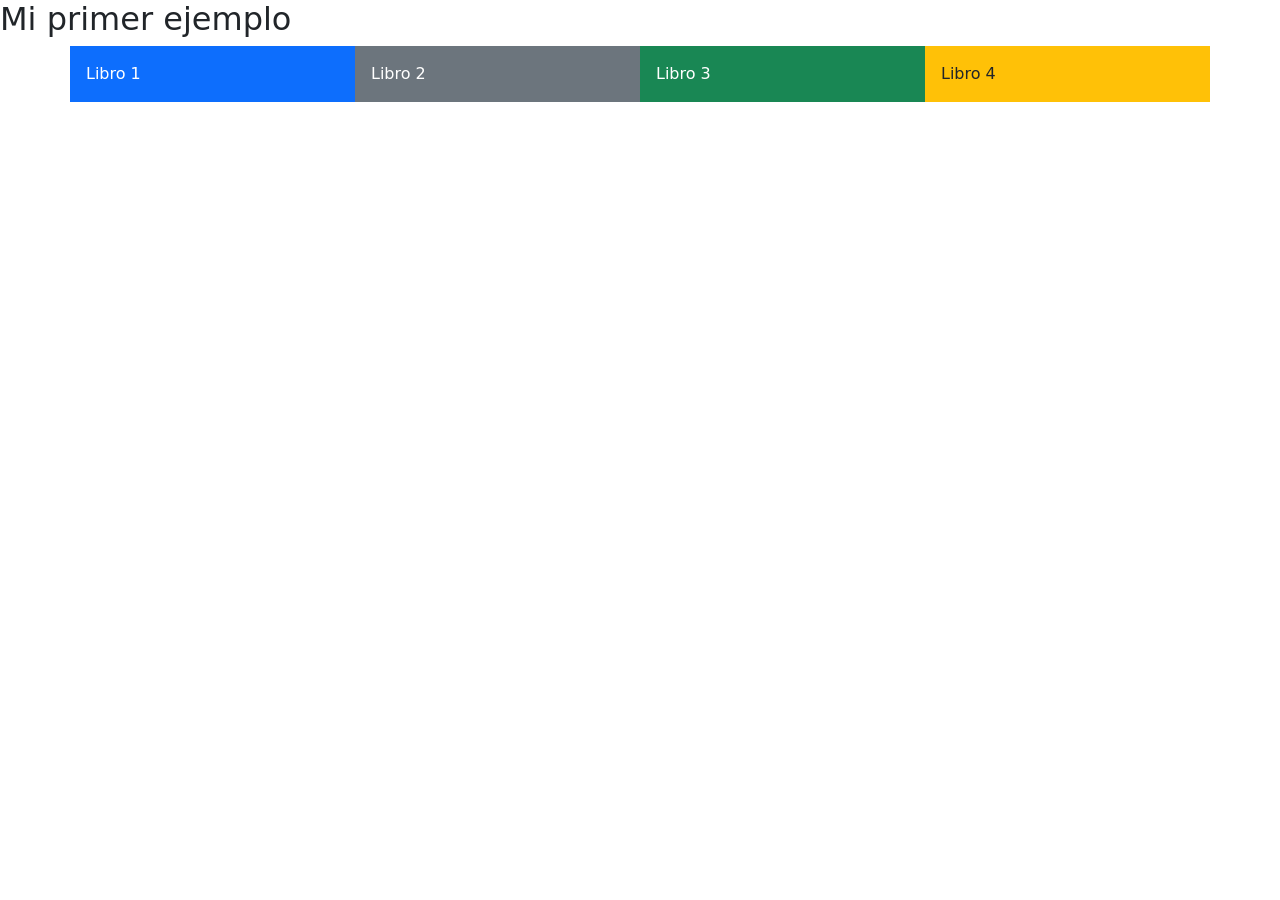
<file: TercerTrimestreMarcas/Ejemplo1.html>
<!DOCTYPE html>
<html>
<head>
    <meta charset="utf-8">
    <meta name="viewport" content="width=device-width, initial-scale=1">
    <title>Mi primer ejemplo bootstrap</title>

    <link href="https://cdn.jsdelivr.net/npm/bootstrap@5.3.3/dist/css/bootstrap.min.css"
          rel="stylesheet" integrity="sha384-QWTKZyjpPEjISv5WaRU9OFeRpok6YctnYmDr5pNlyT2bRjXh0JMhjY6hW+ALEwIH"
          crossorigin="anonymous">
</head>
<body>

<h2>Mi primer ejemplo</h2>

<div class="container">
    <div class="row">
        <div class="col-12 col-md-6 col-lg-3 bg-primary text-white p-3">
            Libro 1
        </div>
        <div class="col-12 col-md-6 col-lg-3 bg-secondary text-white p-3">
            Libro 2
        </div>
        <div class="col-12 col-md-6 col-lg-3 bg-success text-white p-3">
            Libro 3
        </div>
        <div class="col-12 col-md-6 col-lg-3 bg-warning text-dark p-3">
            Libro 4
        </div>
    </div>
</div>

<!-- Solo este script es necesario, incluye Popper integrado -->
<script src="https://cdn.jsdelivr.net/npm/bootstrap@5.3.3/dist/js/bootstrap.bundle.min.js"
        integrity="sha384-YvpcrYf0tY3lHB60NNkmXc4s9bIOgUxi8T/jzmE50/eKu6baOlS4fvFy7MRNgO5h"
        crossorigin="anonymous"></script>
</body>
</html>
</file>
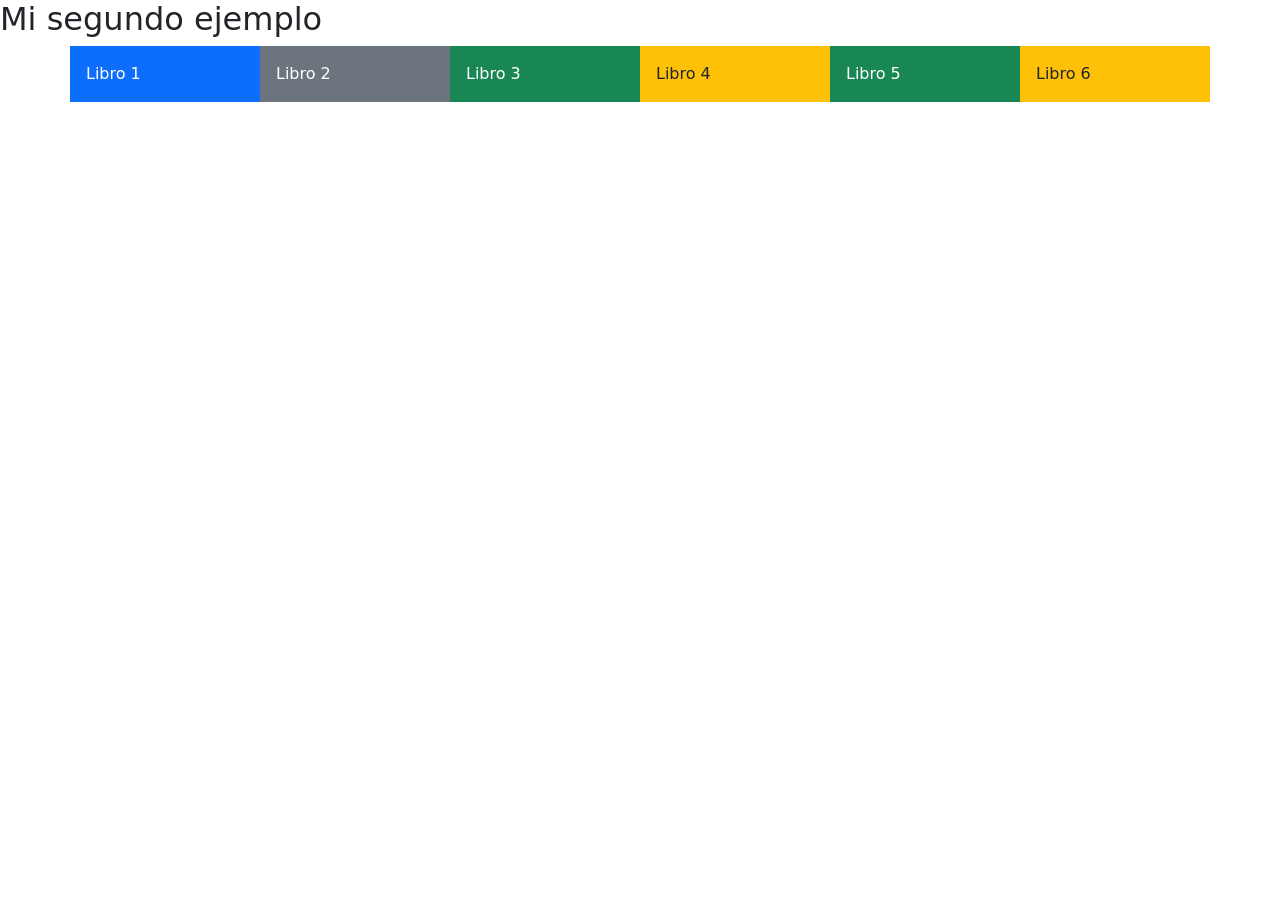
<file: TercerTrimestreMarcas/Ejemplo2.html>
<!DOCTYPE html>
<html>
<head>
    <meta charset="utf-8">
    <meta name="viewport" content="width=device-width, initial-scale=1">
    <title>Mi segundo ejemplo bootstrap</title>

    <link href="https://cdn.jsdelivr.net/npm/bootstrap@5.3.3/dist/css/bootstrap.min.css"
          rel="stylesheet" integrity="sha384-QWTKZyjpPEjISv5WaRU9OFeRpok6YctnYmDr5pNlyT2bRjXh0JMhjY6hW+ALEwIH"
          crossorigin="anonymous">
</head>
<body>

<h2>Mi segundo ejemplo</h2>
<div class="container">
    <div class="row">
        <div class="col-12 col-sm-6 col-md-4 col-lg-3 col-xl-2 bg-primary text-white p-3">
            Libro 1
        </div>
        <div class="col-12 col-sm-6 col-md-4 col-lg-3 col-xl-2  bg-secondary text-white p-3">
            Libro 2
        </div>
        <div class="col-12 col-sm-6 col-md-4 col-lg-3 col-xl-2  bg-success text-white p-3">
            Libro 3
        </div>
        <div class="col-12 col-sm-6 col-md-4 col-lg-3 col-xl-2  bg-warning text-dark p-3">
            Libro 4
        </div>
        <div class="col-12 col-sm-6 col-md-4 col-lg-3 col-xl-2  bg-success text-white p-3">
            Libro 5
        </div>
        <div class="col-12 col-sm-6 col-md-4 col-lg-3 col-xl-2  bg-warning text-dark p-3">
            Libro 6
        </div>
    </div>
</div>


<!-- Solo este script es necesario, incluye Popper integrado -->
<script src="https://cdn.jsdelivr.net/npm/bootstrap@5.3.3/dist/js/bootstrap.bundle.min.js"
        integrity="sha384-YvpcrYf0tY3lHB60NNkmXc4s9bIOgUxi8T/jzmE50/eKu6baOlS4fvFy7MRNgO5h"
        crossorigin="anonymous"></script>
</body>
</html>
</file>
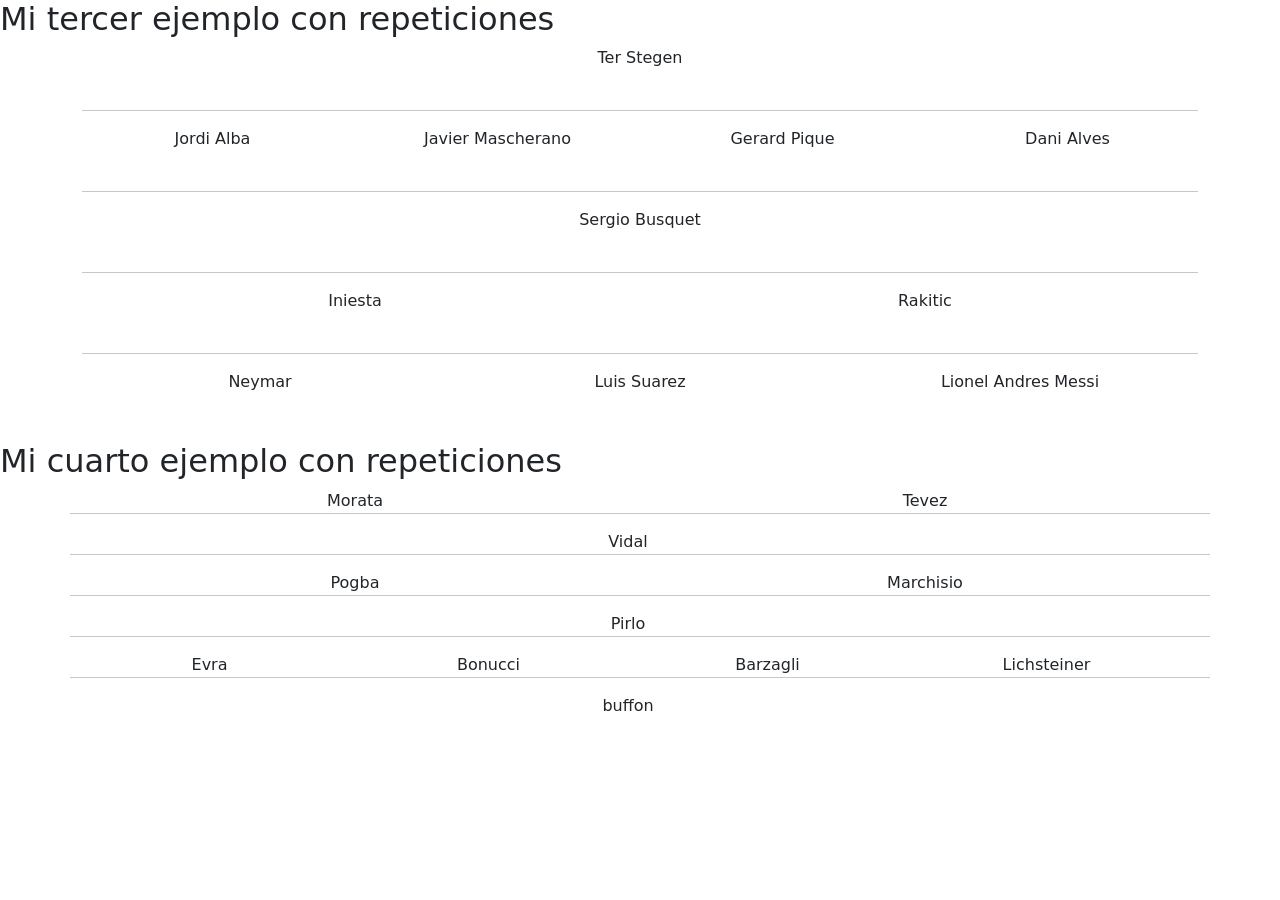
<file: TercerTrimestreMarcas/Ejemplo3.html>
<!DOCTYPE html>
<html>
<head>
    <meta charset="utf-8">
    <meta name="viewport" content="width=device-width, initial-scale=1">
    <title>Mi tercer ejemplo con repeticiones bootstrap</title>

    <link href="https://cdn.jsdelivr.net/npm/bootstrap@5.3.3/dist/css/bootstrap.min.css"
          rel="stylesheet" integrity="sha384-QWTKZyjpPEjISv5WaRU9OFeRpok6YctnYmDr5pNlyT2bRjXh0JMhjY6hW+ALEwIH"
          crossorigin="anonymous">
</head>
<body>

<h2>Mi tercer ejemplo con repeticiones</h2>
<div class="container text-center">
    <div class="row">
        <div class="col">Ter Stegen</div>
    </div>
    <br><hr>
    <div class="row">
        <div class="col">Jordi Alba</div>
        <div class="col">Javier Mascherano</div>
        <div class="col">Gerard Pique</div>
        <div class="col">Dani Alves</div>
    </div>
    <br><hr>
    <div class="row">
        <div class="col">Sergio Busquet</div>
    </div>
    <br><hr>
    <div class="row">
        <div class="col">Iniesta</div>
        <div class="col">Rakitic</div>
    </div>
    <br><hr>
    <div class="row">
        <div class="col">
            Neymar
        </div>
        <div class="col">
            Luis Suarez
        </div>
        <div class="col">
            Lionel Andres Messi
        </div>
    </div>
</div>
<br><br>

<h2>Mi cuarto ejemplo con repeticiones</h2>
<div class="container text-center">
<div class="row">
    <div class="col">
        Morata
    </div>
    <div class="col">
        Tevez
    </div>
    <br><hr>
    <div class="row">
        <div class="col">Vidal</div>
    </div>
    <br><hr>
    <div class="col">
        Pogba
    </div>
    <div class="col">
        Marchisio
    </div>
    <br><hr>
    <div class="row">
        <div class="col">Pirlo</div>
    </div>
    <br><hr>
    <div class="row">
        <div class="col">Evra</div>
        <div class="col">Bonucci</div>
        <div class="col">Barzagli</div>
        <div class="col">Lichsteiner</div>
    </div>
    <br><hr>
    <div class="row">
        <div class="col">buffon</div>
    </div>
</div>
</div>



<!-- Solo este script es necesario, incluye Popper integrado -->
<script src="https://cdn.jsdelivr.net/npm/bootstrap@5.3.3/dist/js/bootstrap.bundle.min.js"
        integrity="sha384-YvpcrYf0tY3lHB60NNkmXc4s9bIOgUxi8T/jzmE50/eKu6baOlS4fvFy7MRNgO5h"
        crossorigin="anonymous"></script>
</body>
</html>
</file>
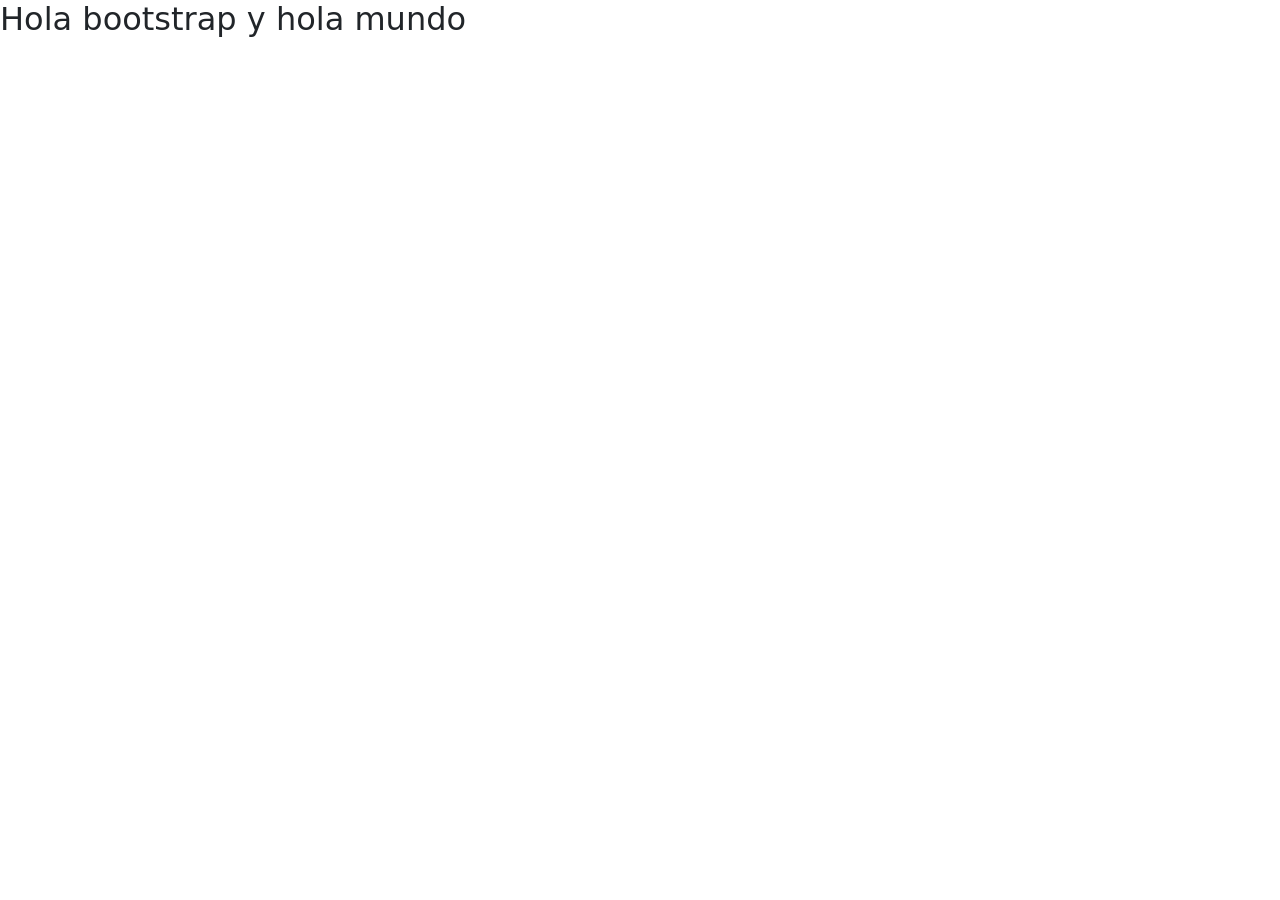
<file: TercerTrimestreMarcas/plantilla.html>
<!DOCTYPE html>
<html>
<head>
    <meta charset="utf-8">
    <meta name="viewport" content="width=device-width, initial-scale=1">
    <title>Mi primera plantilla bootstrap</title>

    <!--tengo que añadir el css minimo de bootstrap generalmente al principio-->
    <link href="https://cdn.jsdelivr.net/npm/bootstrap@5.3.8/dist/css/bootstrap.min.css"
          rel="stylesheet" integrity="sha384-sRIl4kxILFvY47J16cr9ZwB07vP4J8+LH7qKQnuqkuIAvNW
          LzeN8tE5YBujZqJLB" crossorigin="anonymous">
</head>
<body>
    <h2>Hola bootstrap y hola mundo</h2>

    <!--Es aconsejable incrustar Popper-->
    <script src="https://cdn.jsdelivr.net/npm/@popperjs/core@2.11.8/dist/umd/popper.min.js"
        integrity="sha384-I7E8VVD/ismYTF4hNIPjVp/Zjvgyol6VFvRkX/vR+Vc4jQkC+hVqc2pM8ODewa9r"
        crossorigin="anonymous"></script>
    <script src="https://cdn.jsdelivr.net/npm/bootstrap@5.3.8/dist/js/bootstrap.min.js"
        integrity="sha384-G/EV+4j2dNv+tEPo3++6LCgdCROaejBqfUeNjuKAiuXbjrxilcCdDz6ZAVfHWe1Y"
        crossorigin="anonymous"></script>


    <!--tengo que añadir el javascript minimo de bootstrap generalmente al final-->
    <script src="https://cdn.jsdelivr.net/npm/bootstrap@5.3.8/dist/js/bootstrap.bundle.min.js"
        integrity="sha384-FKyoEForCGlyvwx9Hj09JcYn3nv7wiPVlz7YYwJrWVcXK/BmnVDxM+D2scQbITxI"
        crossorigin="anonymous"></script>
</body>
</html>
</file>
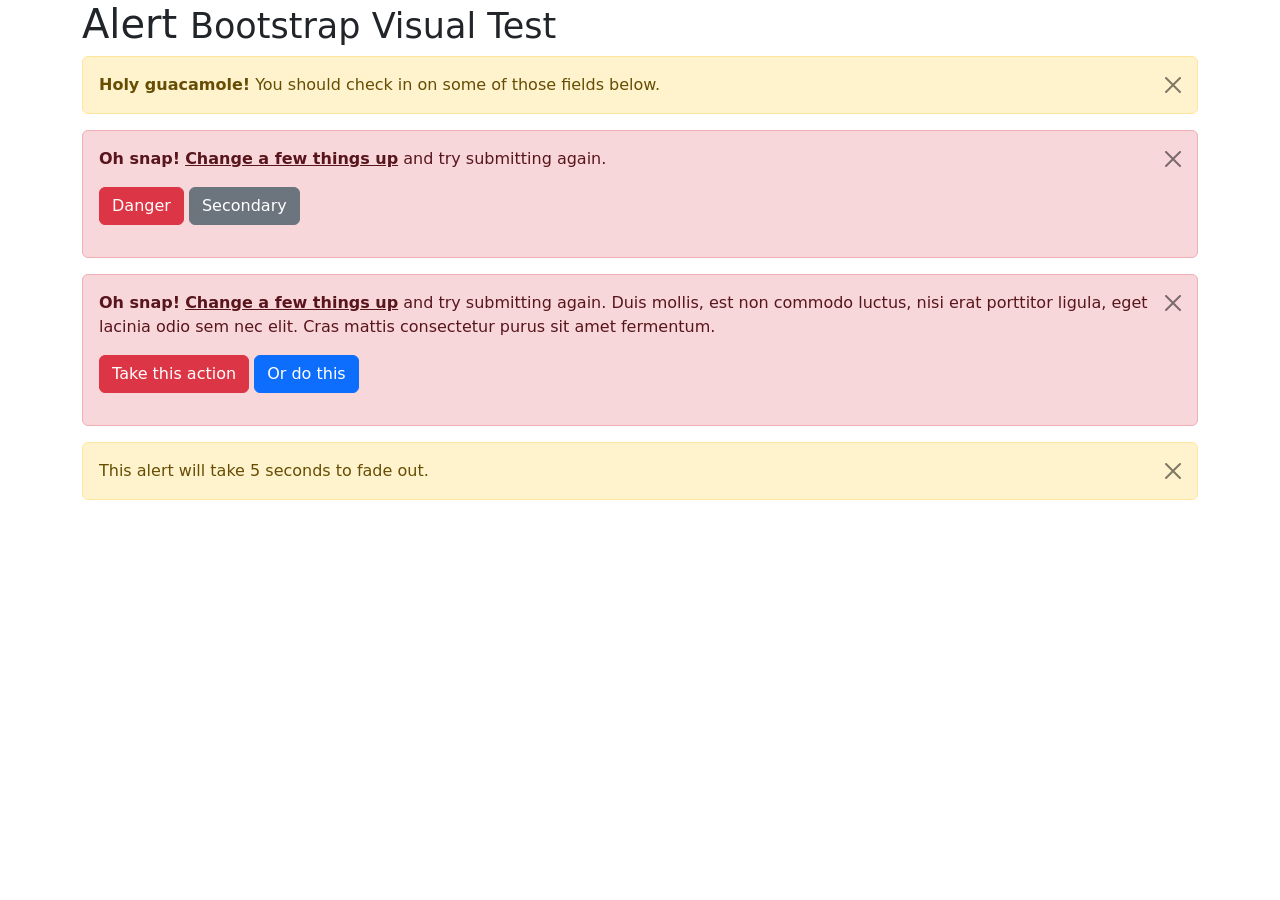
<file: bootstrap-5.3.8/bootstrap-5.3.8/js/tests/visual/alert.html>
<!doctype html>
<html lang="en">
  <head>
    <meta charset="utf-8">
    <meta name="viewport" content="width=device-width, initial-scale=1">
    <link href="../../../dist/css/bootstrap.min.css" rel="stylesheet">
    <title>Alert</title>
  </head>
  <body>
    <div class="container">
      <h1>Alert <small>Bootstrap Visual Test</small></h1>

      <div class="alert alert-warning alert-dismissible fade show" role="alert">
        <button type="button" class="btn-close" data-bs-dismiss="alert" aria-label="Close"></button>
        <strong>Holy guacamole!</strong> You should check in on some of those fields below.
      </div>

      <div class="alert alert-danger alert-dismissible fade show" role="alert">
        <button type="button" class="btn-close" data-bs-dismiss="alert" aria-label="Close"></button>
        <p>
          <strong>Oh snap!</strong> <a href="#" class="alert-link">Change a few things up</a> and try submitting again.
        </p>
        <p>
          <button type="button" class="btn btn-danger">Danger</button>
          <button type="button" class="btn btn-secondary">Secondary</button>
        </p>
      </div>

      <div class="alert alert-danger alert-dismissible fade show" role="alert">
        <button type="button" class="btn-close" data-bs-dismiss="alert" aria-label="Close"></button>
        <p>
          <strong>Oh snap!</strong> <a href="#" class="alert-link">Change a few things up</a> and try submitting again. Duis mollis, est non commodo luctus, nisi erat porttitor ligula, eget lacinia odio sem nec elit. Cras mattis consectetur purus sit amet fermentum.
        </p>
        <p>
          <button type="button" class="btn btn-danger">Take this action</button>
          <button type="button" class="btn btn-primary">Or do this</button>
        </p>
      </div>

      <div class="alert alert-warning alert-dismissible fade show" role="alert" style="transition-duration: 5s;">
        <button type="button" class="btn-close" data-bs-dismiss="alert" aria-label="Close"></button>
        This alert will take 5 seconds to fade out.
      </div>
    </div>

    <script src="../../../dist/js/bootstrap.bundle.js"></script>
  </body>
</html>
</file>
